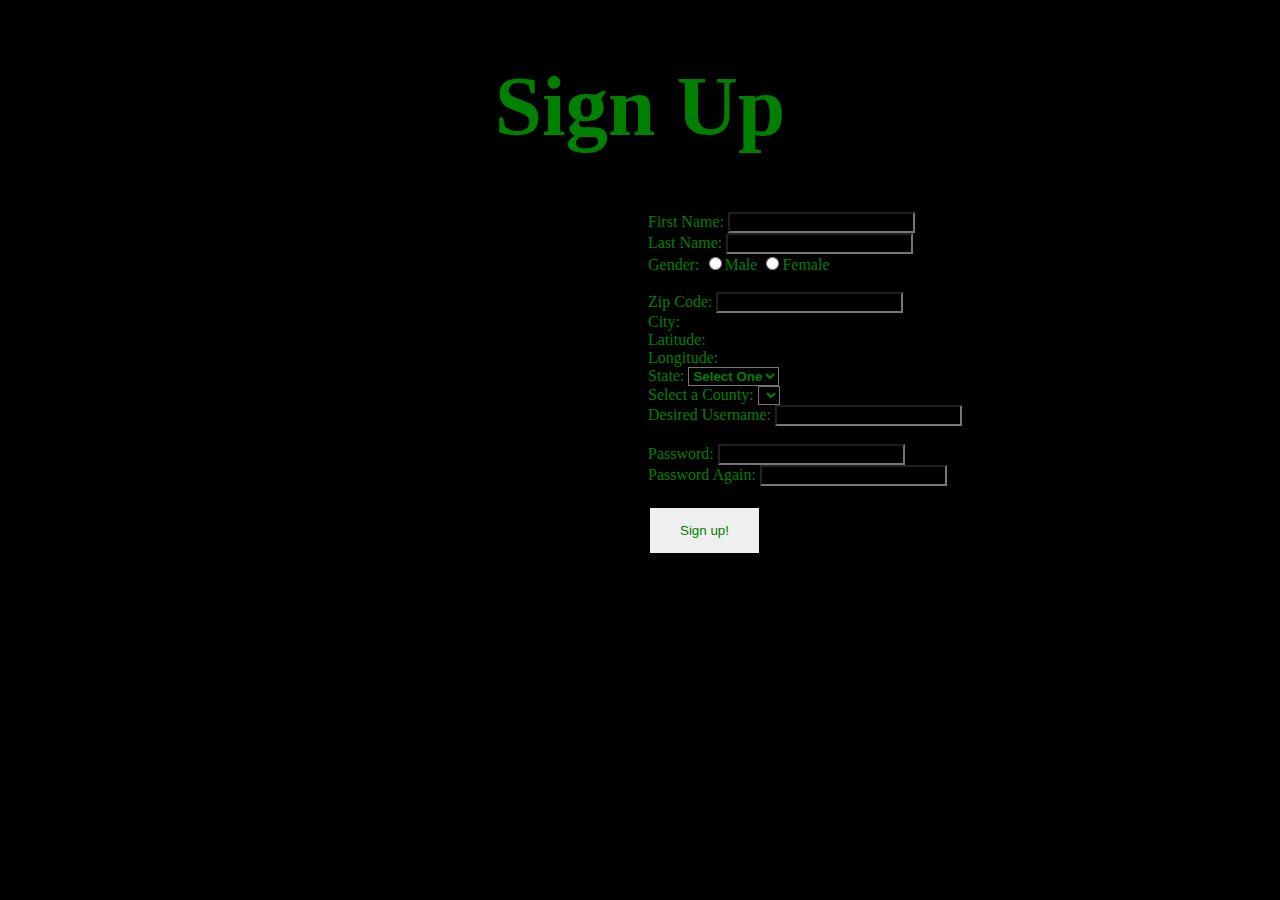
<file: index.html>
<!DOCTYPE html>
<html lang="en">
<head>
   <meta charset="UTF-8">
   <title>Sign Up Page</title>
   <link href="css/styles.css" rel="stylesheet" type="text/css" />
   <script src="https://ajax.googleapis.com/ajax/libs/jquery/3.5.1/jquery.min.js"></script>
</head>

<body>
   <h1> Sign Up</h1> 

   <form id="signupForm" action="welcome.html">
      First Name: <input type="text" name="fName"><br>
      Last Name:  <input type="text" name="lName"><br>
      Gender:     <input type="radio" name="gender" value="m">Male
                  <input type="radio" name="gender" value="f">Female<br><br>
      Zip Code:   <input type="text" id="zip" name="zip">
                  <span id="zipError"></span><br>
                  
      City:       <span id="city"></span><br>
      Latitude:   <span id="latitude"></span><br> 
      Longitude: <span id="longitude"></span><br>

      State:
      <select class="state" id="state" name="state">
         <option> Select One </option>  
         <option value="ca"> California </option>
         <option value="ny"> New York   </option>
         <option value="tx"> Texas      </option>
      </select><br>

      Select a County: <select class="county" id="county"></select><br>

      Desired Username: <input type="text" id="username" name="username"><br>
                        <span id="usernameError"></span><br>
      Password:         <input type="password" id="password" name="password"><br>
      Password Again:   <input type="password" id="passwordAgain">
                        <span id="passwordAgainError"></span> <br /><br>

      <input type="submit" value="Sign up!">
   </form>

   <script>
      
      var usernameAvailable = false;
      var zipCodeAvailable = true;

      //Displaying City from API after typing a zipcode.
      $("#zip").on("change",async function(){
         //alert($("#zip").val());
         let zipCode = $("#zip").val();
         let url = `https://itcdland.csumb.edu/~milara/ajax/cityInfoByZip?zip=${zipCode}`;
         let response = await fetch(url);
         let data = await response.json();
         //console.log(data);
         $("#city").html(data.city);
         $("#latitude").html(data.latitude);
         $("#longitude").html(data.longitude);
      
         if (data == false){
            $("#zipError").html("Zip code not valid!");
            $("#zipError").css("color","red");
            zipCodeAvailable = false;
         }
       
      }); //zip

      $(document).ready(async function() {
         let url = `https://cst336.herokuapp.com/projects/api/state_abbrAPI.php`;
         let response = await fetch(url);
         let data = await response.json();
         
         $("#state").html("<option>Select One </option");
         data.forEach(function(i) {
            $("#state").append(`<option value=${i.usps}> ${i.state} </option>`);
         });
      });
      
      $("#state").on("change", async function(){
         //alert($("#state").val());
         let state = $("#state").val();
         let url = `https://itcdland.csumb.edu/~milara/ajax/countyList.php?state=${state}`;
         let response = await fetch(url);
         let data = await response.json();
         //console.log(data);
         $("#county").html("<option> Select one </option>");
         //Alternative for loop
         data.forEach(function(i) {
            $("#county").append(`<option> ${i.county} </option>`);
         });
      /* for (let i = 0; i < data.length; i++) {
            $("#county").append(`<option> ${data[i].county} </option>`);
         } */
      }); //state

      $("#username").on("change", async function(){
         //alert($("#username").val());
         let username = $("#username").val();
         let url = `https://cst336.herokuapp.com/projects/api/usernamesAPI.php?username=${username}`;
         let response = await fetch(url);
         let data = await response.json();

         if (data.available) {
            $("#usernameError").html("Username available!");            
            $("#usernameError").css("color","violet");           
            usernameAvailable = true;
         } else {
            $("#usernameError").html("Username not available!");   
            $("#usernameError").css("color","red");  
            usernameAvailable = false;
         }
      }); //username 
      
      $("#signupForm").on("submit", function(e){ 
         //alert("Submitting form...");
         if (!isFormValid()) {
            e.preventDefault();
         }
      });

      function isFormValid(){
         isValid = true;
         if (!usernameAvailable) {
            isValid = false;
         }
         
         if (!zipCodeAvailable) {
            isValid = false;
         }

         if ($("#username").val().length == 0) {
            isValid = false;
            $("#usernameError").html("Username is required");
            $("#usernameError").css("color","red");
         }

         if ($("#password").val() != $("#passwordAgain").val()){
            $("#passwordAgainError").html("Password Mismatch!");
            $("#passwordAgainError").css("color","red");
            isValid = false;
         }

         if ($("#password").val().length < 6) {
            $("#passwordAgainError").html("6 characters minimum");
            $("#passwordAgainError").css("color","red");
            isValid = false;
         }
            
         return isValid;
      }

   </script>

  


</body>
</html>
</file>
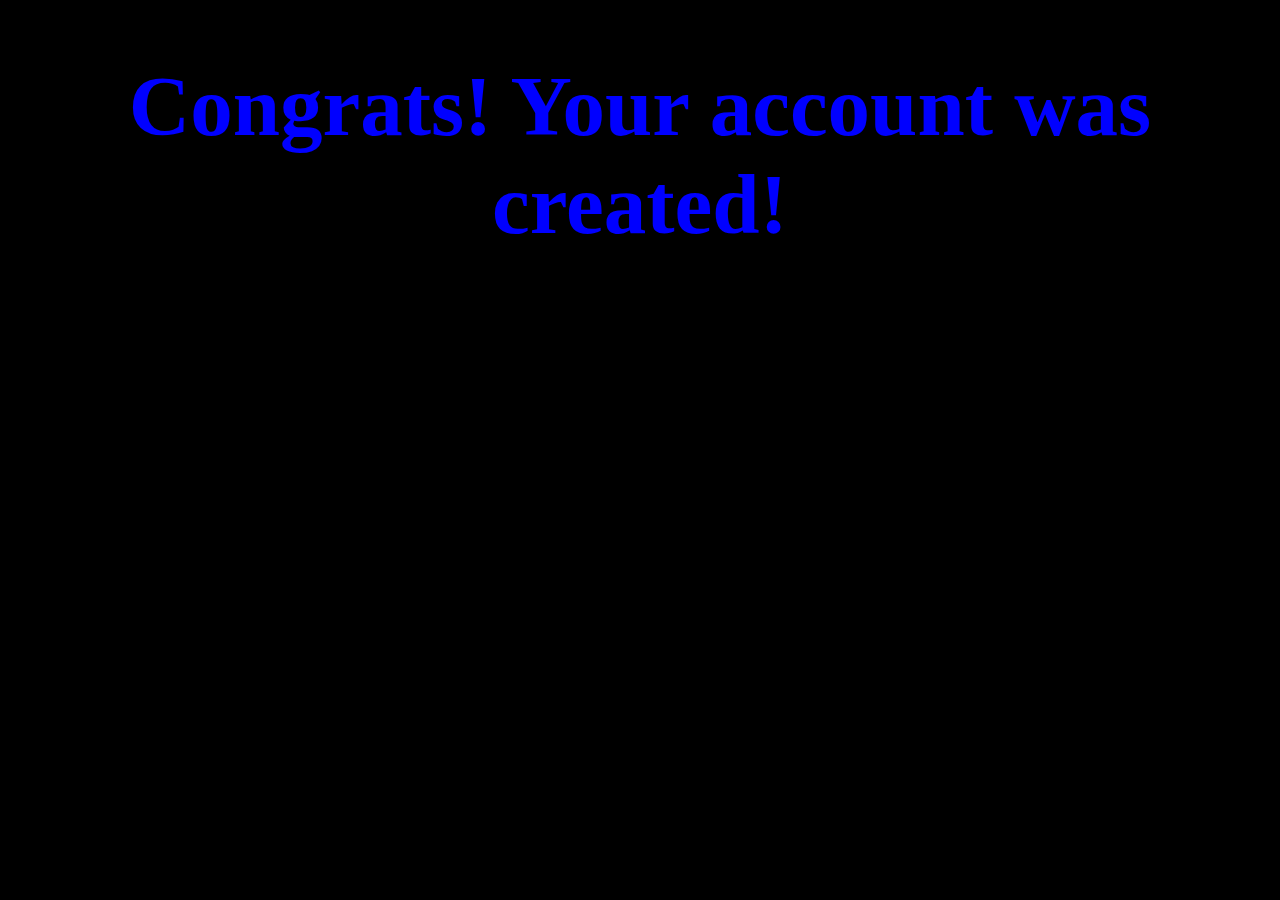
<file: welcome.html>
<!DOCTYPE html>
<html lang="en">
<head>
   <meta charset="UTF-8">
   <title>Welcome</title>
   <link href="css/styles.css" rel="stylesheet" type="text/css" />
</head>
<body>
  <h1 id="welcome" >Congrats! Your account was created! </h1>
</body>
</html>
</file>
<file: css/styles.css>
body{
    text-align: center;
    color: green;
    background-color: black;
}

h1 {
    font-size: 85px;   
}

#signupForm {
    text-align: left;
    margin-left: 40em;
    
}

#welcome {
    color: Blue;
}

input[type=text]{
    color: green;
    background-color: black;
    font-weight: bold;
}

input[type=password]{
    color: green;
    background-color: black;
    font-weight: bold;
}

.state {
    color: green;
    background-color: black;
    font-weight: bold;
}

.county {
    color: green;
    background-color: black;
    font-weight: bold;
}

input[type=submit] {
    color: green;
    border: 4px;
    padding: 15px 30px;
    margin: 4px 2px;
    cursor: pointer;
}
</file>
